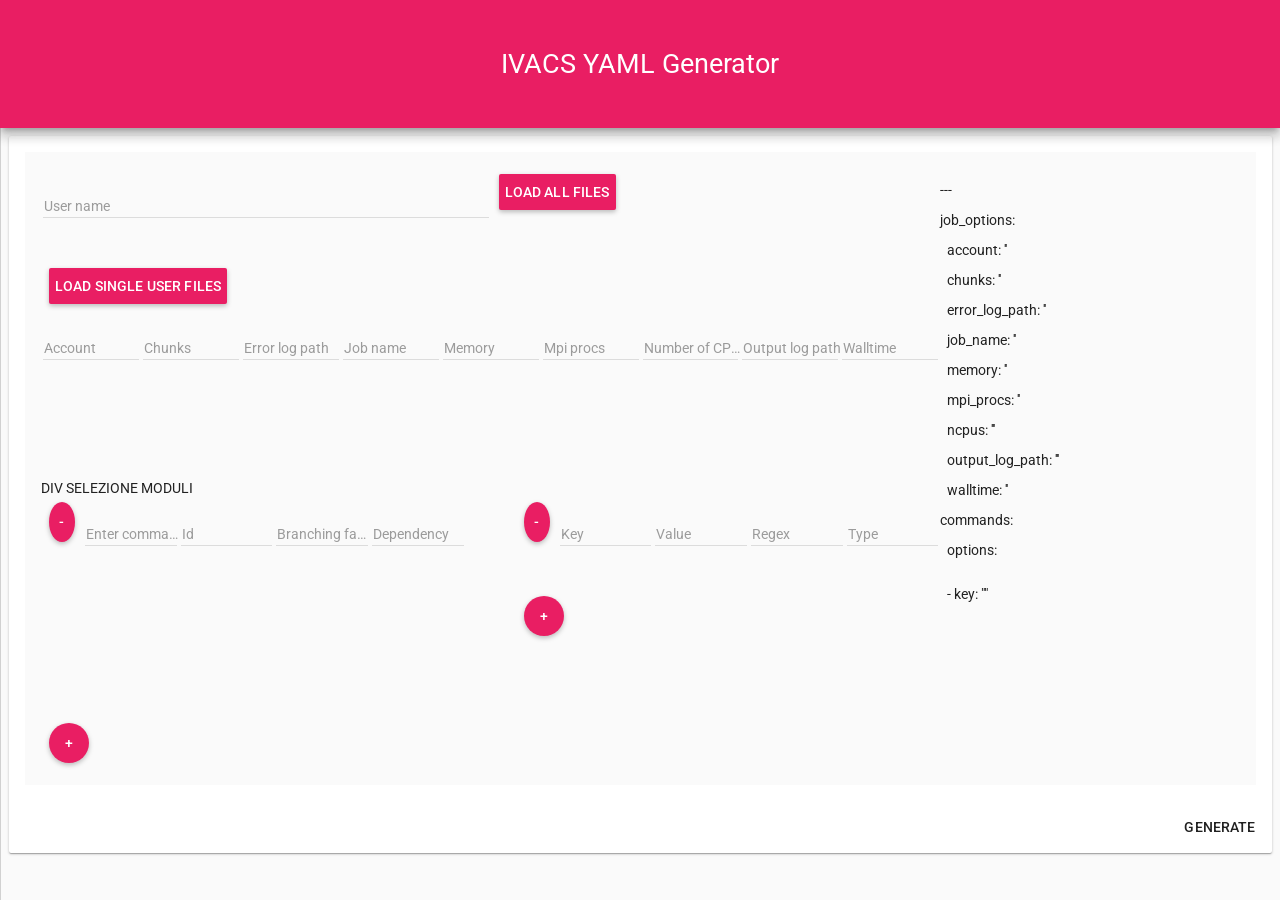
<file: app/index.html>
<!DOCTYPE html>
<html lang="en">

<head>
	<meta charset="utf-8">
	<meta http-equiv="X-UA-Compatible" content="IE=edge">
	<meta name="description" content="">
	<meta name="viewport" content="initial-scale=1, maximum-scale=1, user-scalable=no" />

	<title>IVACS YAML Generator</title>
	<link rel='stylesheet' href='http://fonts.googleapis.com/css?family=Roboto:400,700'>
	<link rel="stylesheet" href="https://fonts.googleapis.com/icon?family=Material+Icons">
	<link rel="stylesheet" href="./jspm_packages/github/angular/bower-material@master/angular-material.css" />
	<link rel="stylesheet" href="./jspm_packages/github/daniel-nagy/md-data-table@master/dist/md-data-table.min.css" />
	<link rel="stylesheet" href="./assets/app.css" />
</head>

<body ng-cloak layout="column" ng-controller="AppController as app" md-colors="{background: 'default-grey-200'}">

	<!-- Barra applicazione (fissa) -->
	<md-toolbar layout="row" class="md-tall md-whiteframe-8dp" md-colors="{background: 'primary', color: 'background-A100' }">
		<section layout="row" flex layout-align="start center" layout-padding>


			<h1 class="title"><span>IVACS YAML Generator</span></h1>


		</section>
	</md-toolbar>



	<section layout="row" flex>

		<!--<section layout="column" flex="15">
			<menu-list></menu-list>
		</section>-->

		<md-divider></md-divider>
		<!-- Container #2 -->

		<!-- Container #3 (Tolto qui)-->

		<!--      
      <div flex=30 layout="column">  
        <md-card>-->
		<!--<img src="card-image.png" class="md-card-image" alt="image caption">-->
		<!--          <md-card-content>
            <h2>Seleziona un file</h2>
            <p>Selezionare il file che si intende visualizzare.</p>
          </md-card-content>
          <md-card-actions layout="row" layout-align="end center">
            <md-button ngf-select="app.upload($file)">Seleziona</md-button>
          </md-card-actions>
        </md-card>-->

		<!--        <md-content flex="50" class="content md-whiteframe-2dp" layout-margin layout-padding>
          Posizione occupata dai filtri
        </md-content>-->

		<!-- Custom UserDetails component -->
		<!--<user-details
          selected="app.selected" >
      </user-details>-->
		<!--</div>-->
		<section layout="row" flex>
			<ng-view layout="column" md-colors="{background: 'default-grey-200'}" flex>
				<!-- Container #4 -->
				<!--<div flex layout="row">-->

			</ng-view>
		</section>

	</section>

	<script src="./jspm_packages/system.js" type="text/javascript"></script>
	<script src="config.js" type="text/javascript"></script>
	<script type="text/javascript">
		System
			.import('src/boot/boot')
			.catch(console.error.bind(console)); // make sure any errors print to console
	</script>
</body>

</html>
</file>
<file: app/assets/app.css>
[ng-cloak] {
  display: none;
}

html, body {
  font-family: 'Roboto', sans-serif;
  font-size: 14px;
  height: 100%;
  margin: 0px;
  padding: 0px;
}

/* Toolbar area */

.menu {
  background-color: transparent;
  border: none;
  height: 38px;
  margin: 16px;
  width: 36px;
}

md-toolbar h1 {
  margin: auto;
}

/* Sidenav area */

md-list .md-button {
  color: inherit;
  font-weight: 500;
  text-align: left;
  width: 100%;
}

md-list .md-button.selected {
  color: #03a9f4;
}

md-sidenav md-list {
  padding: 0px 0px 8px 0px;
}

/* Primary content area */

#content {
  overflow: hidden;
}

#content {
  padding-left: 40px;
  padding-right: 40px;
  padding-top: 5px;
}

#content .md-button.share {
  background-color: transparent;
  border: none;
  width: 48px;
  height: 48px;
  margin: 8px auto 16px 0;
  position: absolute;
  top: 10px;
  right: 25px;
}

#content md-icon.avatar {
  margin-top: 10px;
}

#content .md-button.share > md-icon {
  fill: black;
  width: 36px;
  height: 36px;
}

md-button.menuBtn > md-icon {
  fill: white;
  width: 24px;
  height: 24px;
}

#content .md-button.share:active > md-icon {
  background-color: #dadada;
  border-radius: 75%;
  padding: 4px;
  transition: all 100ms ease-out 30ms;
}

#content img {
  display: block;
  height: auto;
  max-width: 500px;
}

/* Utils */

.content-wrapper {
  position: relative;
}

/* Typography support coming in 0.8.0 */

md-toolbar h1 {
  font-size: 1.250em;
  font-weight: 400;
}

.avatar {
  position: relative;
  width: 128px;
  height: 128px;
  border: 1px solid #ddd;
  border-radius: 50%;
  display: inline-block;
  overflow: hidden;
  margin: 0px;
  vertical-align: middle;
  zoom: 0.70;
  transform: translateZ(0);
  -webkit-transform: scale(0.70);
  -moz-transform: scale(0.70);
}

md-bottom-sheet md-icon {
  margin-right: 20px;
}

span.name {
  font-weight: bold;
  font-size: 1.1em;
  padding-left: 5px;
}

.toggable {
  display: none;
}

.banner {
  max-height: 150px;
}

.title{
  font-size: 20pt;
}

.subtab{
  margin-left: 50px;
}

.instblock{
  padding-bottom: 2cm;
}
</file>
<file: app/jspm_packages/github/daniel-nagy/md-data-table@master/dist/md-data-table.min.css>
md-backdrop.md-edit-dialog-backdrop{z-index:80}md-edit-dialog{display:-webkit-flex;display:-ms-flexbox;display:flex;-webkit-flex-direction:column;-ms-flex-direction:column;flex-direction:column;position:fixed;z-index:81;background-color:#f9f9f9;border-radius:2px;cursor:default}md-edit-dialog>.md-content{padding:16px 24px 0}md-edit-dialog>.md-content .md-title{color:rgba(0,0,0,.87);margin-bottom:8px}md-edit-dialog>.md-content md-input-container{margin:0;font-size:13px}md-edit-dialog>.md-content md-input-container input{float:none}md-edit-dialog>.md-content md-input-container .md-errors-spacer{min-height:auto;min-width:auto;color:rgba(0,0,0,.54)}md-edit-dialog>.md-content md-input-container .md-errors-spacer .md-char-counter{padding:5px 2px 5px 0}md-edit-dialog>.md-content md-input-container [ng-message]{padding:5px 0 5px 2px}md-edit-dialog>.md-actions{margin:0 16px 8px}md-edit-dialog>.md-actions .md-button{margin:0;min-width:initial}md-edit-dialog>.md-actions .md-button+.md-button{margin-left:8px}.md-table-pagination{display:-webkit-flex;display:-ms-flexbox;display:flex;-webkit-align-items:center;-ms-flex-align:center;align-items:center;-webkit-justify-content:flex-end;-ms-flex-pack:end;justify-content:flex-end;-webkit-flex-wrap:wrap-reverse;-ms-flex-wrap:wrap-reverse;flex-wrap:wrap-reverse;box-sizing:border-box;padding:0 24px;font-size:12px;color:rgba(0,0,0,.54);border-top:1px rgba(0,0,0,.12) solid}.md-table-pagination md-select{-webkit-justify-content:flex-end;-ms-flex-pack:end;justify-content:flex-end;min-width:64px}.md-table-pagination md-select:not([disabled]):focus .md-select-value{color:rgba(0,0,0,.54)}.md-table-pagination md-select .md-select-value{-webkit-flex:0 0 auto;-ms-flex:0 0 auto;flex:0 0 auto}.md-table-pagination md-select .md-select-value span.md-select-icon{-webkit-justify-content:center;-ms-flex-pack:center;justify-content:center;text-align:center;margin-right:-6px!important}.md-table-pagination md-select .md-select-value span.md-select-icon:after{top:initial;-webkit-transform:scaleY(0.5) scaleX(1);transform:scaleY(0.5) scaleX(1)}.md-table-pagination>*{display:-webkit-flex;display:-ms-flexbox;display:flex;-webkit-align-items:center;-ms-flex-align:center;align-items:center;height:56px}.md-table-pagination>.buttons:not(:first-child),.md-table-pagination>.limit-select:not(:first-child){margin-left:32px}.md-table-pagination>.buttons{margin-right:-16px}.md-table-pagination>.buttons>.md-button.md-icon-button{margin:0}.md-table-pagination>.buttons>.label+.md-button.md-icon-button{margin-left:20px}md-select.md-table-select{margin:0}md-select.md-table-select>.md-select-value{padding:0;min-width:0;min-height:24px;border-bottom:0!important}md-select.md-table-select>.md-select-value>span{display:block;height:auto;-webkit-transform:none!important;transform:none!important}md-select.md-table-select>.md-select-value>span>.md-text{display:inherit;height:inherit;-webkit-transform:inherit;transform:inherit}md-select.md-table-select>.md-select-value>span.md-select-icon{display:-webkit-flex;display:-ms-flexbox;display:flex;-webkit-align-items:center;-ms-flex-align:center;align-items:center;height:24px;margin:0}md-select.md-table-select>.md-select-value>span.md-select-icon:after{top:initial}.md-select-menu-container.md-pagination-select,.md-select-menu-container.md-table-select{margin-left:-2px;border-radius:2px}.md-select-menu-container.md-pagination-select md-content,.md-select-menu-container.md-pagination-select md-select-menu,.md-select-menu-container.md-table-select md-content,.md-select-menu-container.md-table-select md-select-menu{border-radius:inherit}.md-select-menu-container.md-pagination-select md-content,.md-select-menu-container.md-table-select md-content{padding:0}.md-select-menu-container.md-table-select .md-text{font-size:13px}.md-select-menu-container.md-pagination-select .md-text{font-size:12px}md-toolbar.md-table-toolbar{box-shadow:none}md-toolbar.md-table-toolbar.md-default-theme:not(.md-menu-toolbar).md-default,md-toolbar.md-table-toolbar:not(.md-menu-toolbar).md-default{background-color:#fff;color:rgba(0,0,0,.87)}md-toolbar.md-table-toolbar.md-default-theme:not(.md-menu-toolbar).md-default .md-button,md-toolbar.md-table-toolbar:not(.md-menu-toolbar).md-default .md-button{color:rgba(0,0,0,.87)}@media only screen and (max-width:959px) and (min-width:0) and (orientation:landscape){md-toolbar.md-table-toolbar .md-toolbar-tools{height:64px;max-height:initial}}md-toolbar.md-table-toolbar .md-toolbar-tools{padding:0 24px}md-toolbar.md-table-toolbar .md-toolbar-tools md-icon{color:rgba(0,0,0,.54)}md-toolbar.md-table-toolbar .md-toolbar-tools>.md-button.md-icon-button{margin:0}md-toolbar.md-table-toolbar .md-toolbar-tools>.md-button.md-icon-button:first-child{margin-left:-12px}md-toolbar.md-table-toolbar .md-toolbar-tools>.md-button.md-icon-button:last-child{margin-right:-12px}md-card>md-table-container:first-child,md-card>md-toolbar.md-table-toolbar:first-child{border-top-left-radius:2px;border-top-right-radius:2px}md-card>md-table-container:last-child,md-card>md-toolbar.md-table-toolbar:last-child{border-bottom-left-radius:2px;border-bottom-right-radius:2px}md-table-container{display:block;max-width:100%;overflow-x:auto;-webkit-overflow-scrolling:touch}table.md-table{width:100%;border-spacing:0;overflow:hidden}table.md-table thead.md-head>tr.md-row{height:56px}table.md-table tbody.md-body>tr.md-row,table.md-table tfoot.md-foot>tr.md-row{height:48px}table.md-table thead.md-head+.md-table-progress md-progress-linear{top:-3px}table.md-table .md-table-progress th{padding:0}table.md-table .md-table-progress th md-progress-linear{height:0;transition:opacity 1s}table.md-table .md-table-progress th md-progress-linear.ng-hide{opacity:0}table.md-table .md-table-progress th md-progress-linear>.md-container{height:3px;top:0;transition:none}table.md-table .md-table-progress th md-progress-linear>.md-container>.md-bar{height:3px}table.md-table th.md-column{color:rgba(0,0,0,.54);font-size:12px;font-weight:700;white-space:nowrap}table.md-table th.md-column.md-sort{cursor:pointer}table.md-table th.md-column md-icon{height:16px;width:16px;font-size:16px!important;line-height:16px!important}table.md-table th.md-column md-icon.md-sort-icon{color:rgba(0,0,0,.26);opacity:0;transition:-webkit-transform .25s,opacity .25s;transition:transform .25s,opacity .25s}table.md-table th.md-column md-icon.md-sort-icon.md-asc{-webkit-transform:rotate(0deg);transform:rotate(0deg)}table.md-table th.md-column md-icon.md-sort-icon.md-desc{-webkit-transform:rotate(180deg);transform:rotate(180deg)}table.md-table th.md-column md-icon:not(:first-child){margin-left:8px}table.md-table th.md-column md-icon:not(:last-child){margin-right:8px}table.md-table th.md-column.md-active,table.md-table th.md-column.md-active md-icon{color:rgba(0,0,0,.87)}table.md-table th.md-column.md-active md-icon.md-sort-icon,table.md-table th.md-column:hover md-icon.md-sort-icon{opacity:1}table.md-table tr.md-row[data-ng-repeat].ng-leave,table.md-table tr.md-row[ng-repeat].ng-leave,table.md-table tr.md-row[ng\:repeat].ng-leave,table.md-table tr.md-row[x-ng-repeat].ng-leave{display:none}table.md-table.md-row-select tbody.md-body>tr.md-row{transition:background-color .2s}table.md-table.md-row-select tbody.md-body>tr.md-row:not([disabled]):hover{background-color:#eee!important}table.md-table.md-row-select tbody.md-body>tr.md-row.md-selected{background-color:#f5f5f5}table.md-table.md-row-select td.md-cell:first-child,table.md-table.md-row-select th.md-column:first-child{width:20px;padding:0 0 0 24px}table.md-table.md-row-select td.md-cell:nth-child(2),table.md-table.md-row-select th.md-column:nth-child(2){padding:0 24px}table.md-table.md-row-select td.md-cell:nth-child(n+3):nth-last-child(n+2),table.md-table.md-row-select th.md-column:nth-child(n+3):nth-last-child(n+2){padding:0 56px 0 0}table.md-table:not(.md-row-select) td.md-cell:first-child,table.md-table:not(.md-row-select) th.md-column:first-child{padding:0 24px}table.md-table:not(.md-row-select) td.md-cell:nth-child(n+2):nth-last-child(n+2),table.md-table:not(.md-row-select) th.md-column:nth-child(n+2):nth-last-child(n+2){padding:0 56px 0 0}table.md-table td.md-cell,table.md-table th.md-column{vertical-align:middle;text-align:left}table.md-table td.md-cell>*,table.md-table th.md-column>*{vertical-align:middle}table.md-table td.md-cell:last-child,table.md-table th.md-column:last-child{padding:0 24px 0 0}table.md-table td.md-cell.md-clickable,table.md-table th.md-column.md-clickable{cursor:pointer}table.md-table td.md-cell.md-clickable:focus,table.md-table th.md-column.md-clickable:focus{outline:0}table.md-table td.md-cell.md-numeric,table.md-table th.md-column.md-numeric{text-align:right}table.md-table td.md-cell md-checkbox,table.md-table th.md-column md-checkbox{margin:0;width:20px}table.md-table td.md-cell{color:rgba(0,0,0,.87);font-size:13px;border-top:1px rgba(0,0,0,.12) solid}table.md-table td.md-cell.md-numeric md-select{-webkit-justify-content:flex-end;-ms-flex-pack:end;justify-content:flex-end}table.md-table td.md-cell.md-numeric md-select .md-select-value{-webkit-flex:0 0 auto;-ms-flex:0 0 auto;flex:0 0 auto}table.md-table td.md-cell.md-placeholder{color:rgba(0,0,0,.26)}table.md-table td.md-cell md-select>.md-select-value>span.md-select-icon{-webkit-justify-content:flex-end;-ms-flex-pack:end;justify-content:flex-end;color:rgba(0,0,0,.54);width:18px;text-align:right}table.md-table td.md-cell md-select>.md-select-value>span.md-select-icon:after{-webkit-transform:scaleY(0.4) scaleX(0.8);transform:scaleY(0.4) scaleX(0.8)}
</file>
